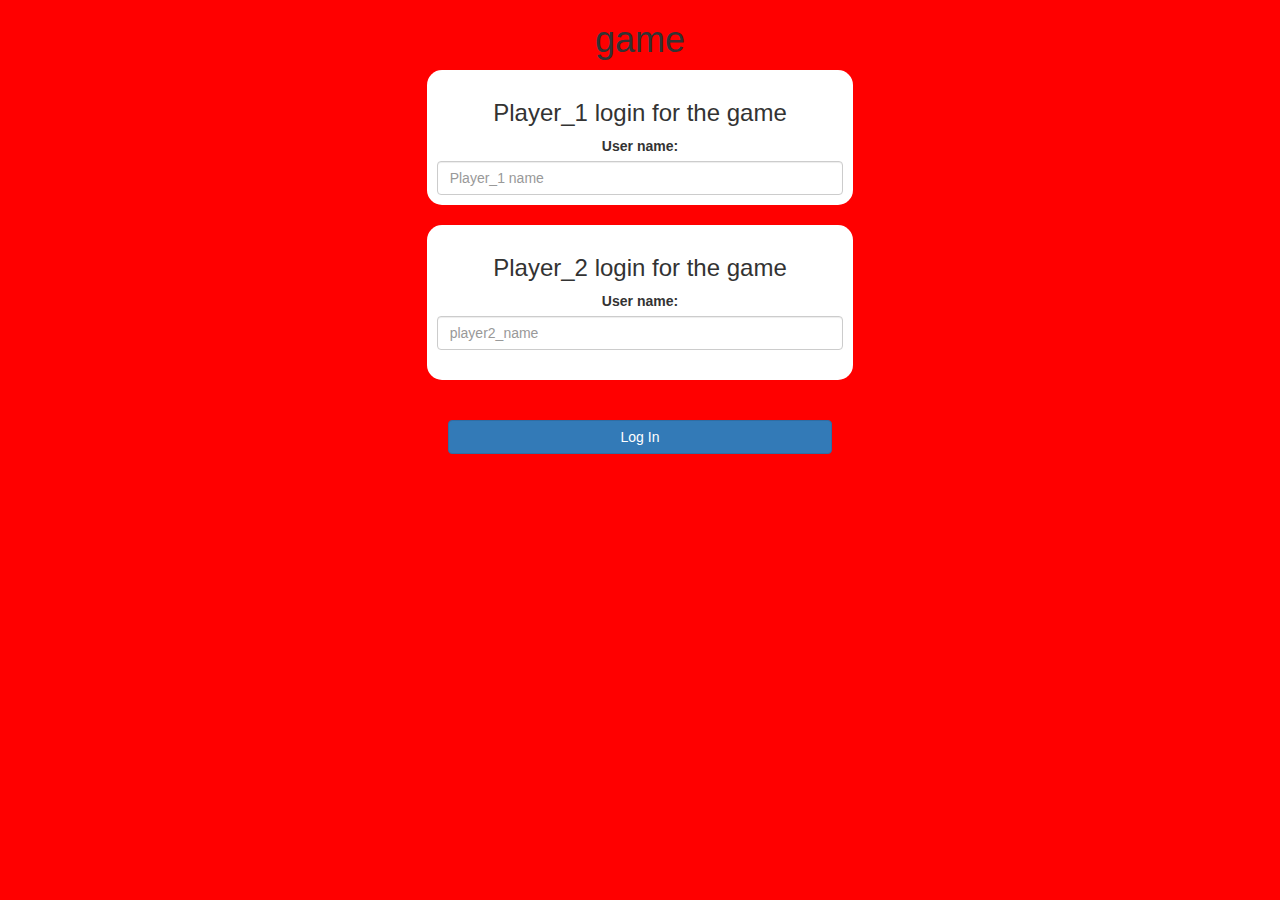
<file: index.html>
<!DOCTYPE html>
<html>
<head>
	<title>Math Quiz</title>

<meta name="viewport" content="width=device-width, initial-scale=1">
<link rel="stylesheet" href="https://maxcdn.bootstrapcdn.com/bootstrap/3.4.0/css/bootstrap.min.css">
<script src="https://ajax.googleapis.com/ajax/libs/jquery/3.4.1/jquery.min.js"></script>
<script src="https://maxcdn.bootstrapcdn.com/bootstrap/3.4.0/js/bootstrap.min.js"></script>

<link rel="stylesheet" type="text/css" href="game.css">

<script src="game_Login.js"></script>
</head>
<body>
	<center>
<h1>game</h1>

<div class="col-lg-4 col-sm-8 col-xs-11 login_div1">
<h3>Player_1 login for the game</h3>
<label>	User name:</label>
<input type="text" id="player1_name_input" class="form-control" placeholder="Player_1 name"
<br>
</div>
<br>
<div class="col-lg-4 col-sm-8 col-xs-11 login_div2">
	<h3>Player_2 login for the game</h3>
	<label>	User name:</label>
	<input type="text" id="player2_name_input" class="form-control" placeholder="player2_name">
	<br>
	</div>
	<br>
	<br>
<button style="width:30%" class="btn btn-primary"onclick="addUser()">Log In</button>
	</center>

</body>
</html>
</file>
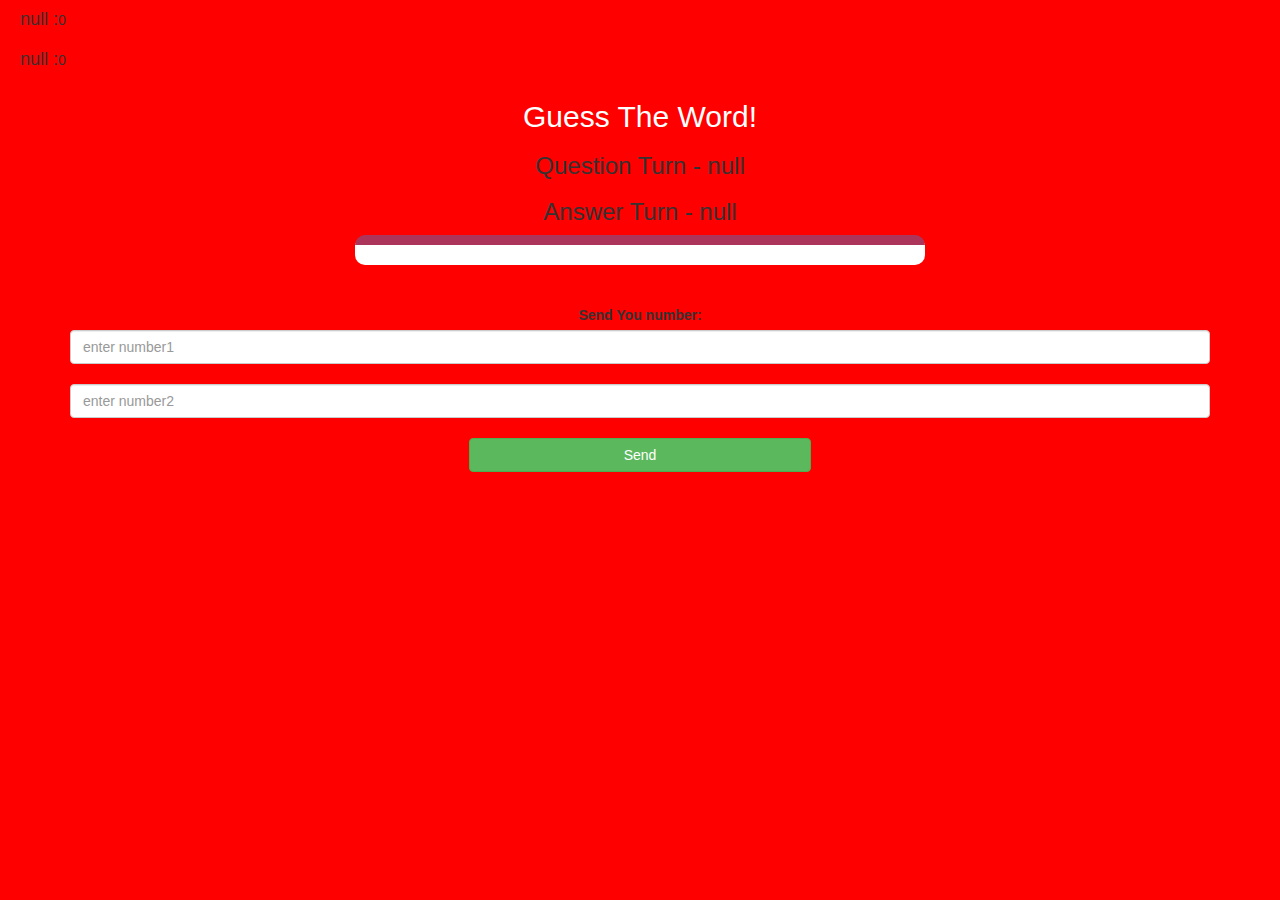
<file: game_page.html>
<!DOCTYPE html>
<html>
<head>
	<title>Math Quiz</title>

<meta name="viewport" content="width=device-width, initial-scale=1">
<link rel="stylesheet" href="https://maxcdn.bootstrapcdn.com/bootstrap/3.4.0/css/bootstrap.min.css">
<script src="https://ajax.googleapis.com/ajax/libs/jquery/3.4.1/jquery.min.js"></script>
<script src="https://maxcdn.bootstrapcdn.com/bootstrap/3.4.0/js/bootstrap.min.js"></script>

<link rel="stylesheet" type="text/css" href="game.css">
</head>
<body>
<h4 id="player1_name"></h4><span id="player1_score"></span>
<br>
<h4 id="player2_name"></h4><span id="player2_score"></span>

<div class="container">
	<center>
		<h2 style="color: white;">Guess The Word!</h2>
<h3 id="player_question"></h3>
<h3 id="player_answer"></h3>
<div id="output" class="col-lg-6"></div>
		<br>
		<br>

	<center>	<label>Send You number: </label>
<input type="number" id="number2" class="form-control" placeholder="enter number1">
		<br>
        <input type="number" id="number1" class="form-control" placeholder="enter number2">
		<br>
<button onclick="Send()" class="btn btn-success" style="width: 30%;">Send</button>
</center>
</div>

<script src="game_page.js"></script>
</body>
</html>
</file>
<file: game.css>
body
{
	background: rgb(255, 0, 0);
}

	.login_div1 , .login_div2
	{
		background: white;
		padding: 10px;
		float: none;
		border-radius: 15px;
	}


#player1_name , #player2_name
{
	display: inline-block;
	margin-left: 20px;
}
#word
{
	width: 60%;
}
#word_display
{
	letter-spacing: 5px;
}
#output
{
background: white;
border-radius: 10px;
border-top: 10px solid #ac355b;
padding: 10px;
float: none;
text-align: left;
}
</file>
